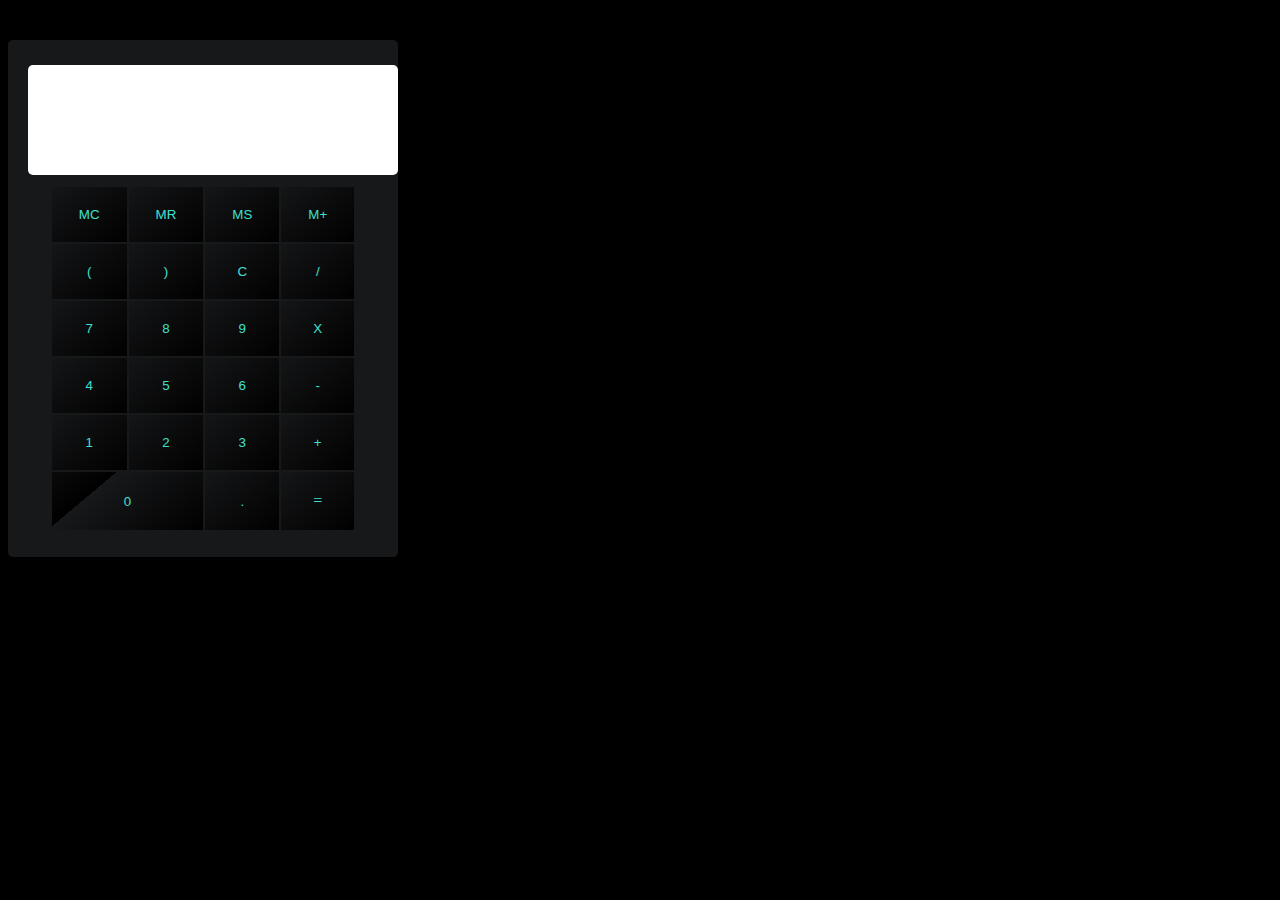
<file: LEVEL 1 -TASK 3/index.html>
<!DOCTYPE html>
<html lang="en">
<head>
  <meta charset="UTF-8">
  <meta name="viewport" content="width=device-width, initial-scale=1.0">
  <title>JavaScript Calculator</title>
  <link rel="stylesheet" href="https://stackpath.bootstrapcdn.com/bootstrap/5.0.0-alpha1/css/bootstrap.min.css" integrity="sha384-r4NyP46KrjDleawBgD5tp8Y7UzmLA05oM1iAEQ17CSuDqnUK2+k9luXQOfXJCJ4I" crossorigin="anonymous">
  <script src="https://cdn.jsdelivr.net/npm/popper.js@1.16.0/dist/umd/popper.min.js" integrity="sha384-Q6E9RHvbIyZFJoft+2mJbHaEWldlvI9IOYy5n3zV9zzTtmI3UksdQRVvoxMfooAo" crossorigin="anonymous"></script>
  <script src="https://stackpath.bootstrapcdn.com/bootstrap/5.0.0-alpha1/js/bootstrap.min.js" integrity="sha384-oesi62hOLfzrys4LxRF63OJCXdXDipiYWBnvTl9Y9/TRlw5xlKIEHpNyvvDShgf/" crossorigin="anonymous"></script>
  <link rel="stylesheet" href="style.css">
</head>
<body>
<!-- Simple Calculator -->
    <div class="container pt-5">
        <div class="row ">
            <div class="col text-center">
                <div class="calculator">
                    <div class="outInArea">
                        <input type="text" name="inputOutput" id="input">
                    <table >
                        <tr cellspacing='50'>
                            <td><button id="sub">MC</button></td>
                            <td><button>MR</button></td>
                            <td><button>MS</button></td>
                            <td><button>M+</button></td>
                        </tr>
                        <tr>
                            <td><button>(</button></td>
                            <td><button>)</button></td>
                            <td><button id="clear">C</button></td>
                            <td><button>/</button></td>
                        </tr>
                        <tr>
                            <td><button>7</button></td>
                            <td><button>8</button></td>
                            <td><button>9</button></td>
                            <td><button>X</button></td>
                        </tr>
                        <tr>
                            <td><button>4</button></td>
                            <td><button>5</button></td>
                            <td><button>6</button></td>
                            <td><button>-</button></td>
                        </tr>
                        <tr>
                            <td><button>1</button></td>
                            <td><button>2</button></td>
                            <td><button>3</button></td>
                            <td><button>+</button></td>
                        </tr>
                        <tr>
                            <td colspan="2"><button>0</button></td>
                            <td><button>.</button></td>
                            <td><p id="equal">=</p></td>
                        </tr>
                    </table>
                </div>
            </div>
        </div>
    </div>


<script src="app.js"></script>
</body>
</html>
</file>
<file: LEVEL 1 -TASK 3/style.css>
body{
    background: #000;
}
button:focus{
    outline: none;
}
button{
    border: none;
    background-color: transparent
}
.calculator{
    display: inline-block;
    background: #17181a;
    padding: 25px 20px;
    margin-top: 2rem;
    color: #fff;
    width: 350px;
    text-align: center;
    border-radius: 5px;
}
input {
    width: 100%;
    outline: none;
    border: none;
    padding: 10px 10px;
}
#input {
    border-radius: 5px;
    height: 90px;
    font-size: 25px;
    color: #3bae3f;
}
#output{
    font-size: 22px;
    border-radius: 0 0 5px 5px;
}
.calculator table{
    margin: auto;
}

table{
    margin-top: 10px !important;

}
table tr td {
    padding: 10px 12px;
    background: repeating-linear-gradient(320deg, black, transparent 100px);
}
table tr td button{
    padding: 10px 15px;
    color: turquoise;
}
table tr td p{
    padding: 10px 15px;
    color: turquoise;
    margin: 0;
    cursor: pointer;
}
</file>
